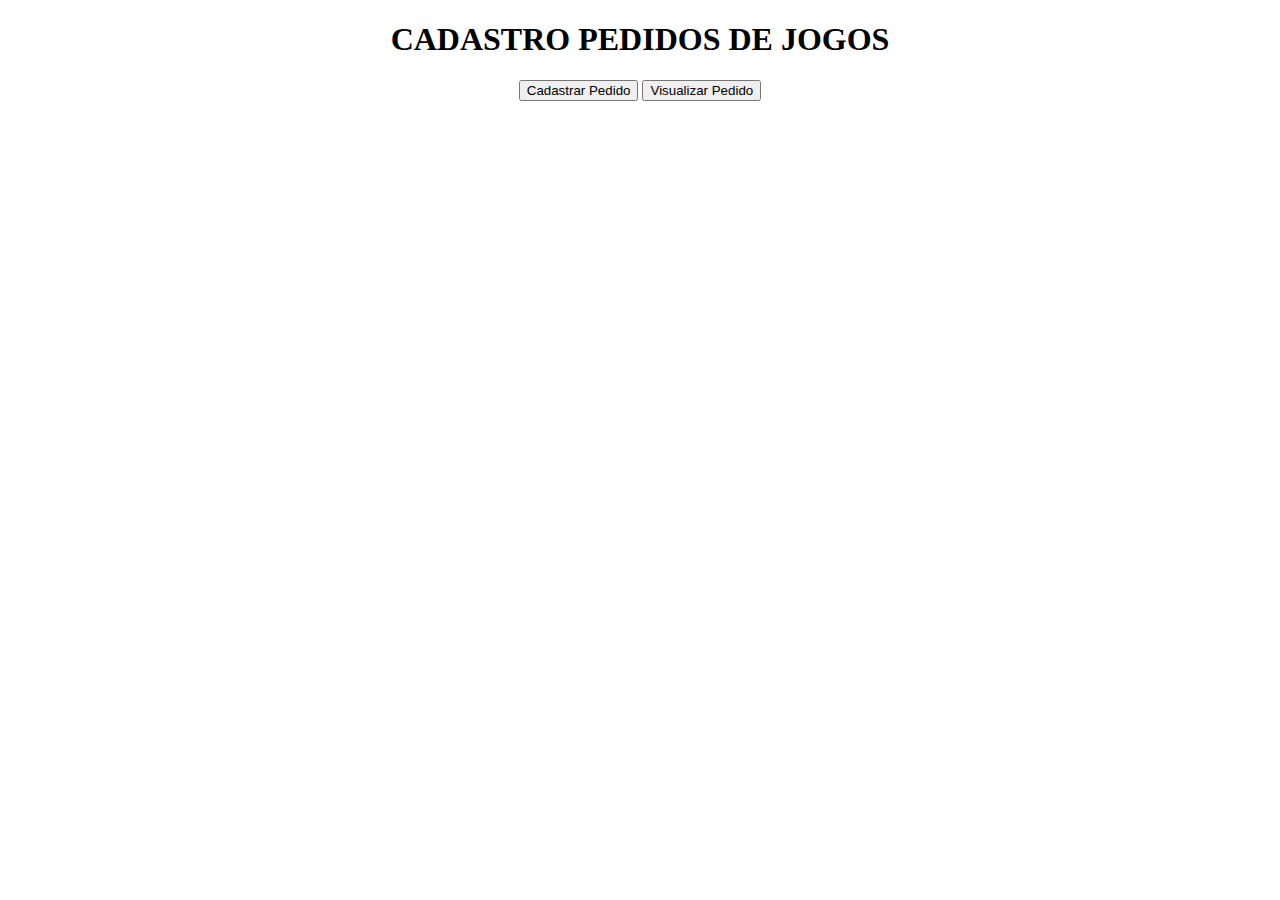
<file: index.html>
<!DOCTYPE html>
<html lang="en">

<head>
    <meta charset="UTF-8">
    <meta name="viewport" content="width=device-width, initial-scale=1.0">
    <title>Pagina Inicial</title>
</head>

<body>
    <center>
        <h1>CADASTRO PEDIDOS DE JOGOS</h1>
        <a href="formulario.html"><input type="button" value="Cadastrar Pedido"></a>
        <a href="vizualiza_dev.php"><input type="button" value="Visualizar Pedido"></a>
    </center>
</body>
</html>
</file>
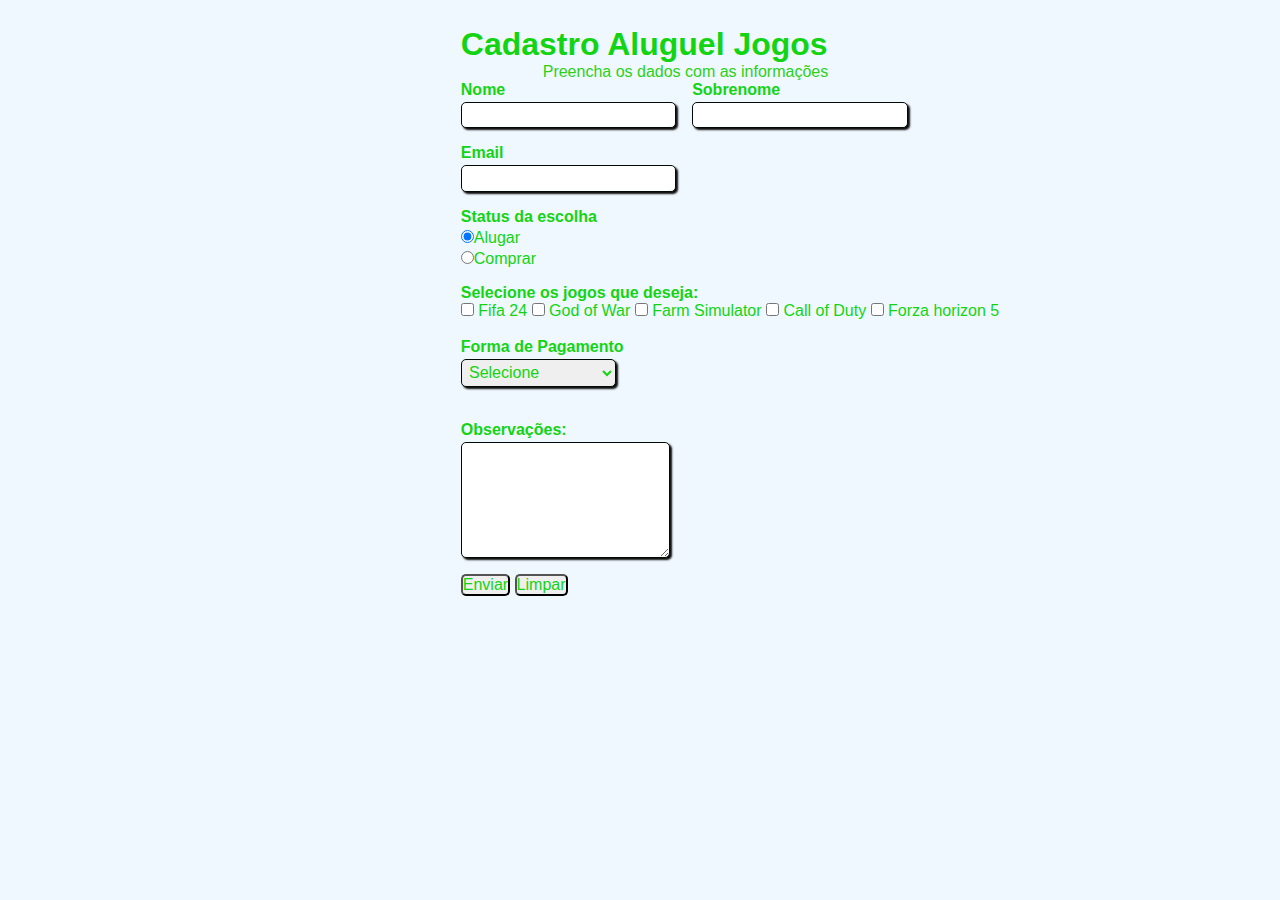
<file: formulario.html>
<!DOCTYPE html>
<!DOCTYPE html>
<html lang="pt-br">
<head>
    <meta charset="UTF-8">
    <meta name="viewport" content="width=device-width, initial-scale=1.0">

<link rel="stylesheet" type="text/css" href="formulario.css" media="screen">

    <title>Cadastro</title>
</head>
<body>
    <div>
        <h1 id="Titulo">Cadastro Aluguel Jogos</h1>
        <p id="subtitulo">Preencha os dados com as informações</p>
    </div>

    <form method="POST" action="cadastra_pedido.php">

<fieldset class="grupo">
<div class="campo">
<label for="nome"><strong>Nome</strong></label>
<input type="text" name="nome" id="nome" required>
</div>
<div class="campo">
    <label for="sobrenome"><strong>Sobrenome</strong></label>
    <input type="text" name="sobrenome" id="sobrenome" required>
</div>
</fieldset>
<div class="campo">
    <label for="email"><strong>Email</strong></label>
    <input type="email" name="email" id="email" required>
</div>

<div class="campo">
    <label><strong>Status da escolha</strong></label>
    <label>
        <input type="radio" name="escolha" value="Alugar" checked>Alugar
    </label>
    <label>
        <input type="radio" name="escolha" value="Comprar">Comprar
</div>

<fieldset class="grupo">
    <div id="check">
        <label><strong>Selecione os jogos que deseja:</strong></label><br>
        <input type="checkbox" id="jogo" name="jogo" value="Fifa 24">
        <label for="jogo1">Fifa 24</label>
        <input type="checkbox" id="jogo" name="jogo" value="God of War">
        <label for="jogo2">God of War</label>
        <input type="checkbox" id="jogo" name="jogo" value="Farm Simulator">
        <label for="jogo3">Farm Simulator</label>
        <input type="checkbox" id="jogo" name="jogo" value="Call of Duty">
        <label for="jogo4">Call of Duty</label>
        <input type="checkbox" id="jogo" name="jogo" value="Forza horizon 5">
        <label for="jogo5">Forza horizon 5</label><br>
   
    </fieldset>
<div class="campo"><br>
    <label for="pagamento"><strong>Forma de Pagamento</strong></label>
    <select name="pagamento" id="pagamento" required>
        <option selected disabled value="">Selecione</option>
        <option>Pix</option>
        <option>Cartão de Crédito</option>
        <option>Boleto</option>
    </select>
</div>
<div class="campo">
    <br>
    <label for="observacoes"><strong>Observações:</strong></label>
    <textarea name="observacoes" id="observacoes" style="width: 26m" rows="6"></textarea>
</div>
<button class="enviar" type="submit" onsubmit="">Enviar</button>
<button class="limpar" type="submit" onsubmit="">Limpar</button>
    </form>
</body>
</html>
</file>
<file: formulario.css>
/* Todos os elementos da página */
* {
    margin: 0;
    padding: 0;
}

/* Elementos com o ID "titulo" */
#titulo {
    font-family: sans-serif;
    color: #13d413;
    margin-left: 7%;
} 

/* Elementos com o ID "subtitulo" */
#subtitulo {
    font-family: sans-serif;
    color: #2cd117;
    margin-left: 10%;
} 

#check{
    display: inline-block;
}

/* Elementos de tag <fieldset>*/
fieldset {
    border: 0;
}

/* Elemento de tag <body> */
body{
    background-color: #F0F8FF;
    font-family: sans-serif;
    font-size: 1em;
    color:#13d413;
    margin-left: 36%;
    margin-top: 2%;
    justify-content: center;
}

/* Elementos de tags <body>, <input>, <Select>, <textarea> e <button> */
input, select, textarea, button {
    font-family: sans-serif;
    font-size: 1em;
    color: #13d413;
    border-radius: 5px;
}

/* Elementos de classe "grupo" nos estados das pseudoclasses "before" e "after" */
.grupo:before, .grupo:after {
    display: table;
}

/* Elementos de classe "grupo" no estado da pseudoclasse "after" */
.grupo:after {
    clear: both;
}

/* Elementos de classe "campo" */
.campo {
    margin-bottom: 1em;
}

/* Elementos de classe "campo" de tag <label> */
.campo label {
    margin-bottom: 0.2em;
    color: #13d413;
    display: block;
}

/* Elementos de classe "campo" ou "grupo" de tag <fieldset> */
fieldset.grupo .campo {
    float:  left;
    margin-right: 1em;
}

/* Elementos de classe "campo" das tags <input> com atributo text e email, da tag <select> e da tag <textarea>*/
.campo input[type="text"], .campo input[type="email"], .campo select, .campo textarea {
    padding: 0.2em;
    border: 1px solid #030a03;
    box-shadow: 2px 2px 2px rgba(0, 0, 0, 0.959);
    display: block;
}

/* Elementos de classe "campo" de tag <select> e <option>*/
.campo select option {
    padding-right: 1em;
}

/* Elemento de classe "campo" com tag <input>, <select> e <textarea> tocas com estado da pseudoclasse "focus"*/
.campo input:focus, .campo select:focus, .campo textarea:focus {
    background:#ffffff;
}

/* Elemento de classe "botao" */
.botao {
    font-size: 1.2em;
    background: #ffffff;
    border: 0;
    margin-bottom: 1em;
    color: #f7f7f7;
    padding: 0.2em 0.6em;
    box-shadow: 2px 2px 2px rgba(0,0,0,0.2);
    text-shadow: 1px 1px 1px rgba(0,0,0,0.5);
    position: absolute;
    top: 90%;
    left: 50%;
    margin-right: -50%;
    transform: translate(-50%, -50%)
}

/* Elemento de classe "botao" com o estado da pseudoclasse "hover" */
.botao:hover {
    background: #fcfcfc;
    box-shadow: inset 2px 2px 2px rgba(0,0,0,0.2);
    text-shadow: none;
}

/* Elementos de classe botão e de tag <select> */
.botao, select{
    cursor: pointer;
}
</file>
